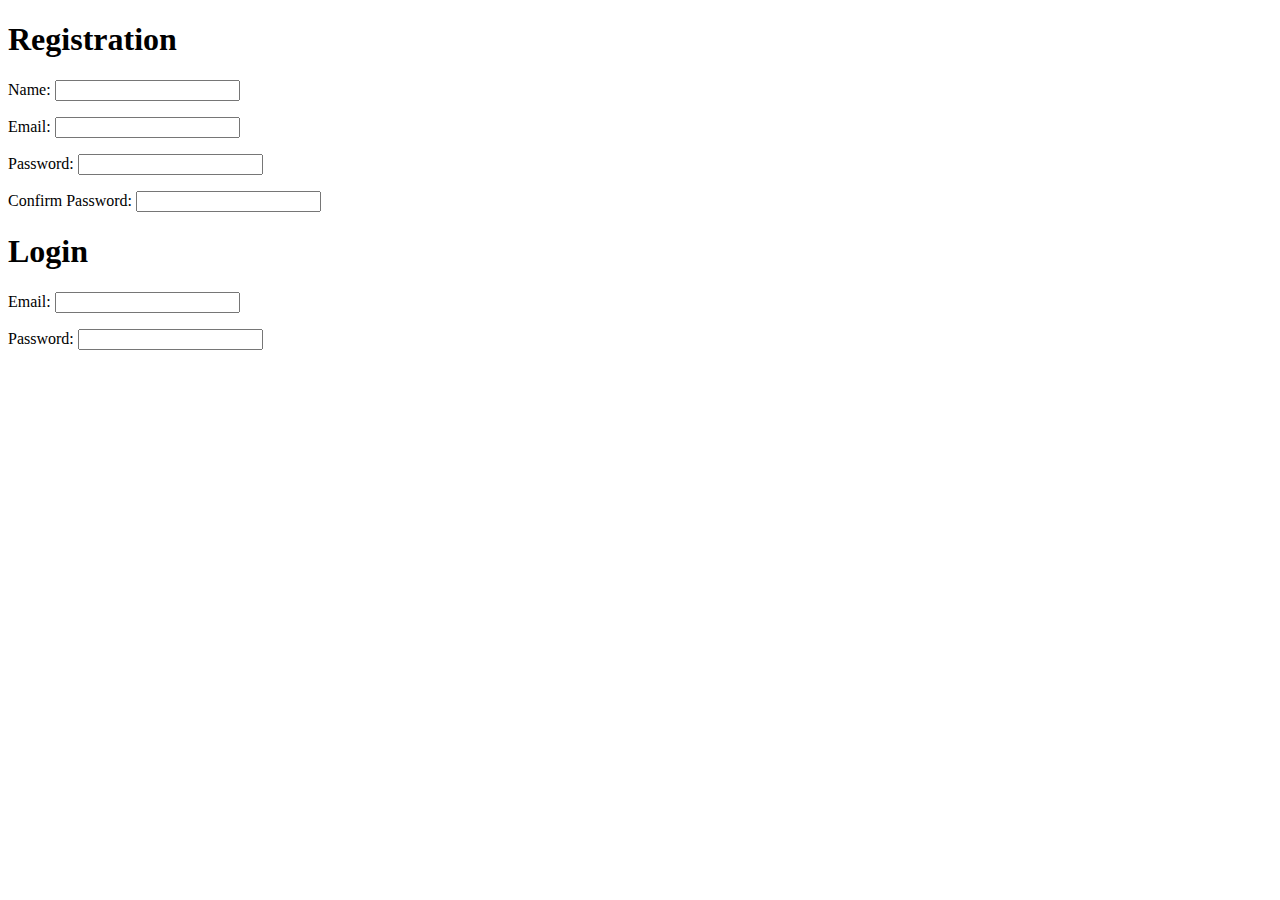
<file: apps/login/templates/login/login.html>
<!DOCTYPE html>
<html>
  <head>
    <meta charset="utf-8">
    <title>Login | Registration</title>
  </head>
  <body>
    <form class="" action="index.html" method="post">
      <h1>Registration</h1>
      <p>
        Name: <input type="text" name="name" value="">
      </p>
      <p>
        Email: <input type="text" name="name" value="">
      </p>
      <p>
        Password: <input type="password" name="name" value="">
      </p>
      <p>
        Confirm Password: <input type="password" name="name" value="">
      </p>
    </form>
    <form class="" action="index.html" method="post">
      <h1>Login</h1>
      <p>
        Email: <input type="email" name="name" value="">
      </p>
      <p>
        Password: <input type="text" name="name" value="">
      </p>
    </form>
  </body>
</html>
</file>
